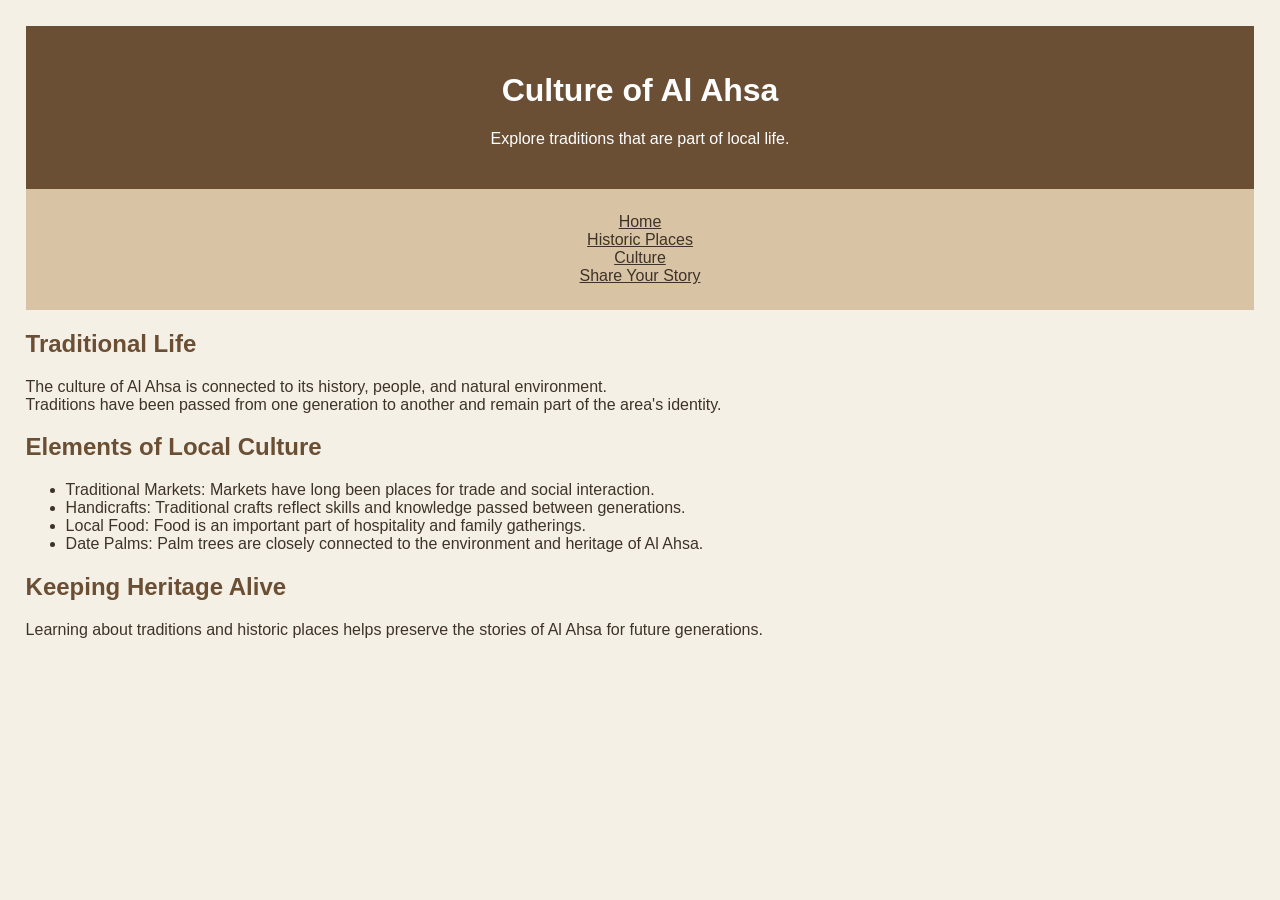
<file: Culture.html>
<!DOCTYPE html>
<html lang="en">

<head>
    <title>Culture | Roots of Al Ahsa</title>
    <link rel="stylesheet" href="style.css" type="text/css">
</head>
<body>

    <header>
        <h1>Culture of Al Ahsa</h1>
        <p>Explore traditions that are part of local life.</p>
    </header>

    <div class="navigation">
        <a href="index.html">Home</a><br>
        <a href="Places.html">Historic Places</a><br>
        <a href="Culture.html">Culture</a><br>
        <a href="Share.html">Share Your Story</a>
    </div>

    <h2>Traditional Life</h2>

    <p>
        The culture of Al Ahsa is connected to its history, people,
        and natural environment. <br>Traditions have been passed from
        one generation to another and remain part of the area's identity.
    </p>

    <h2>Elements of Local Culture</h2>

    <ul>
        <li>
            <span class = bold>Traditional Markets:</span>
            Markets have long been places for trade and social interaction.
        </li>
        <li>
            <span class = bold>Handicrafts:</span>
            Traditional crafts reflect skills and knowledge passed
            between generations.
        </li>
        <li>
            <span class = bold>Local Food:</span>
            Food is an important part of hospitality and family gatherings.
        </li>
        <li>
            <span class = bold>Date Palms:</span>
            Palm trees are closely connected to the environment
            and heritage of Al Ahsa.
        </li>
    </ul>

    <h2>Keeping Heritage Alive</h2>

    <p>
        Learning about traditions and historic places helps preserve
        the stories of Al Ahsa for future generations.
    </p>

</body>
</html>
</file>
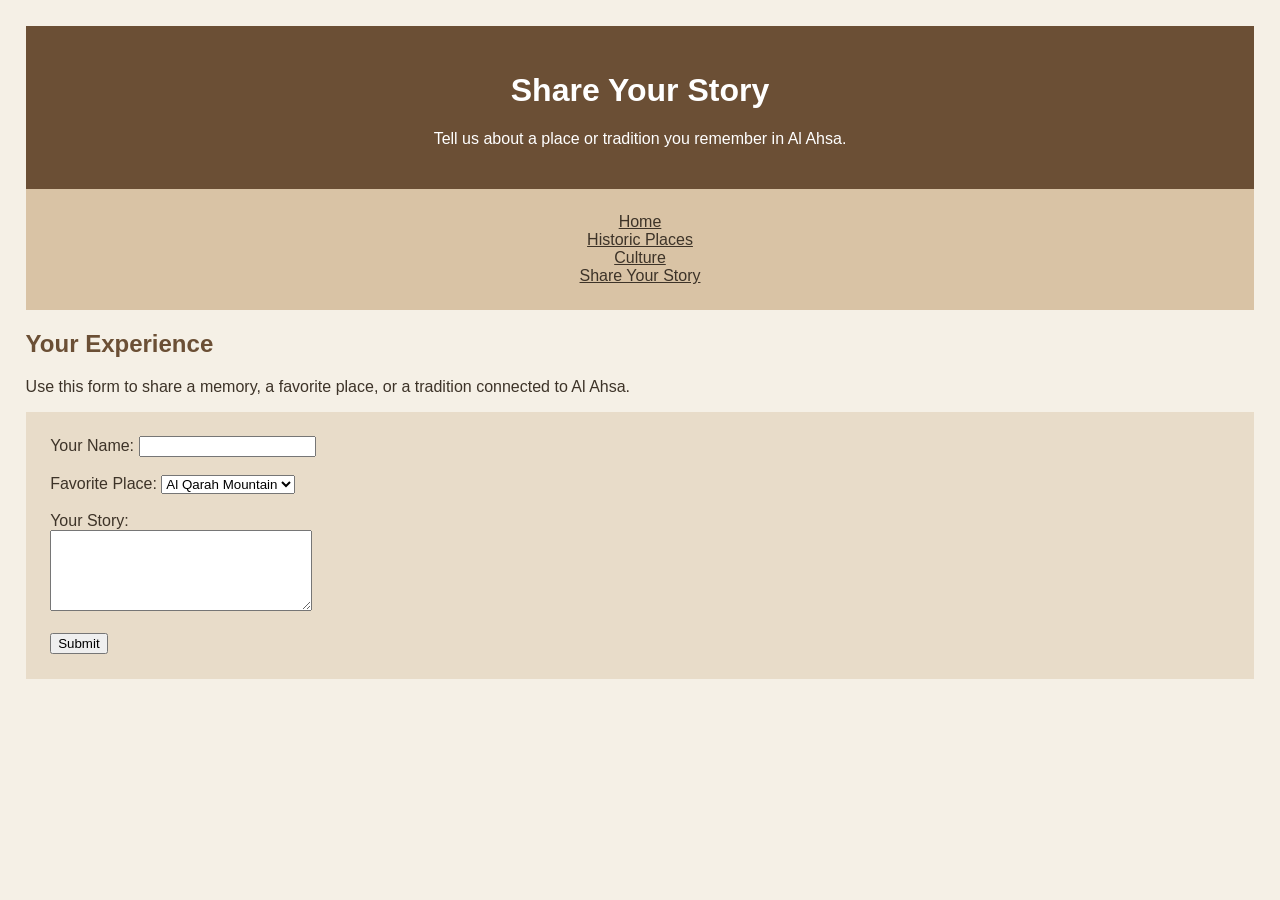
<file: Share.html>
<!DOCTYPE html>
<html lang="en">
<head>
    <title>Share Your Story | Roots of Al Ahsa</title>
    <link rel="stylesheet" href="style.css" type="text/css">
</head>
<body>

    <header>
        <h1>Share Your Story</h1>
        <p>Tell us about a place or tradition you remember in Al Ahsa.</p>
    </header>

    <div class="navigation">
        <a href="index.html">Home</a><br>
        <a href="Places.html">Historic Places</a><br>
        <a href="Culture.html">Culture</a><br>
        <a href="Share.html">Share Your Story</a>
    </div>

    <h2>Your Experience</h2>

    <p>
        Use this form to share a memory, a favorite place,
        or a tradition connected to Al Ahsa.
    </p>

    <form>
        <label for="visitorName">Your Name:</label>
        <input type="text" id="visitorName" name="visitorName" required>

        <br><br>

        <label for="favoritePlace">Favorite Place:</label>
        <select id="favoritePlace" name="favoritePlace">
            <option value="Al Qarah Mountain">Al Qarah Mountain</option>
            <option value="Ibrahim Palace">Ibrahim Palace</option>
            <option value="Jawatha Mosque">Jawatha Mosque</option>
            <option value="Al Qaisariya Souq">Al Qaisariya Souq</option>
            <option value="Other">Other</option>
        </select>

        <br>
        <br>

        <label for="yourStory">Your Story:</label>
        <br>
        <textarea id="yourStory" name="yourStory" rows="5" cols="30"></textarea>

        <br><br>

        <input type="submit" value="Submit">
    </form>

</body>
</html>
</file>
<file: style.css>
body {
    background-color: #f5f0e6;
    color: #3d3328;
    font-family: Arial;
    margin: 2%;
}

header {
    background-color: #6b4f35;
    color: white;
    text-align: center;
    padding: 2%;
}

.navigation {
    background-color: #d9c3a5;
    text-align: center;
    padding: 2%;
}

.navigation a {
    color: #3d3328;
    margin: 2%;
}

h2 {
    color: #6b4f35;
}

#welcome {
    text-align: center;
}

img {
    margin: 2%;
}

th {
    background-color: #6b4f35;
    color: white;
}

td {
    padding: 2%;
}

form {
    background-color: #e8dcc9;
    padding: 2%;
}
.bold{
    font: bold;
}
</file>
